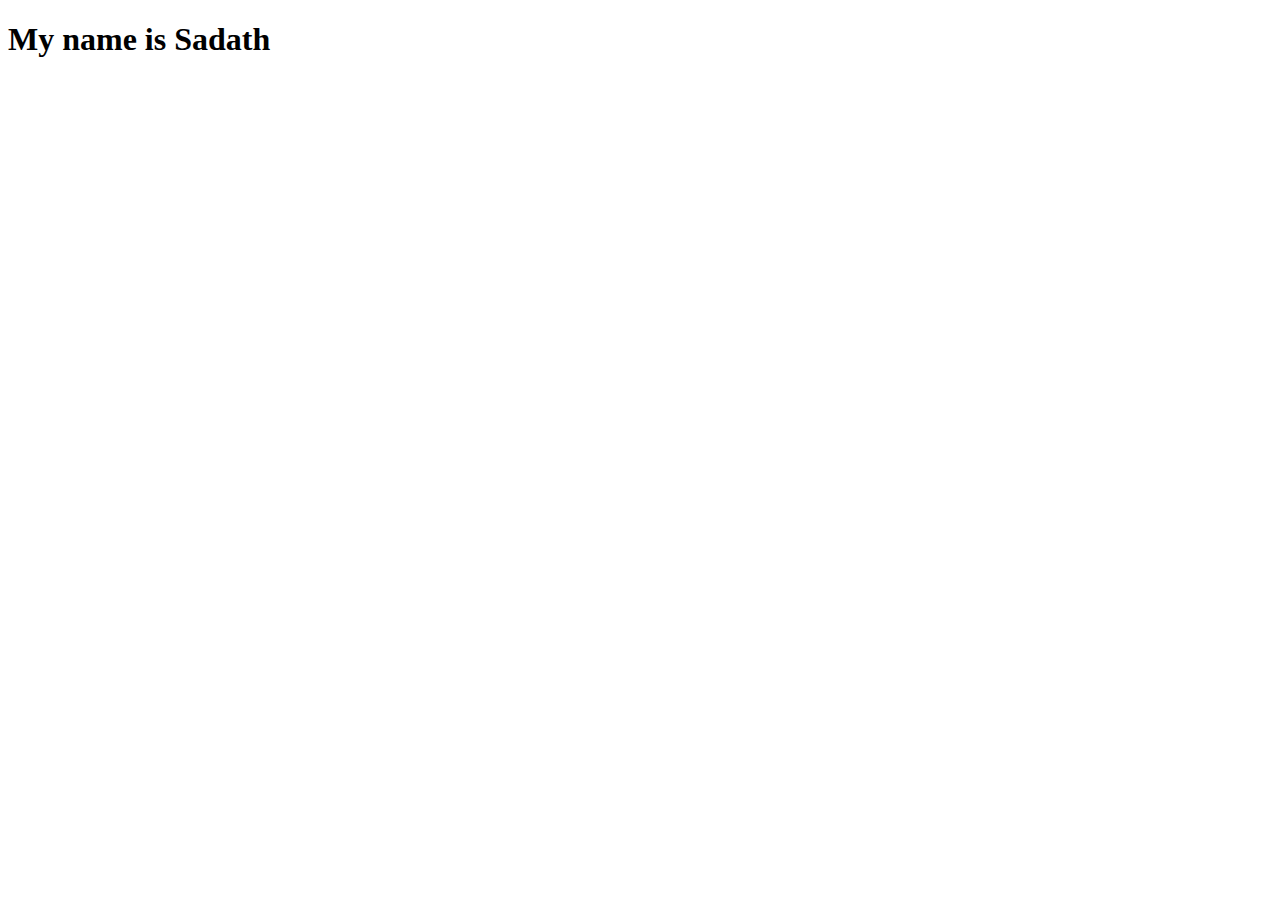
<file: basic/index.html>
<!DOCTYPE html>
<html lang="en">
  <head>
    <meta charset="UTF-8" />
    <meta name="viewport" content="width=p, initial-scale=1.0" />
    <title>Document</title>
  </head>
  <body>
    <h1>My name is Sadath</h1>
  </body>
</html>
</file>
